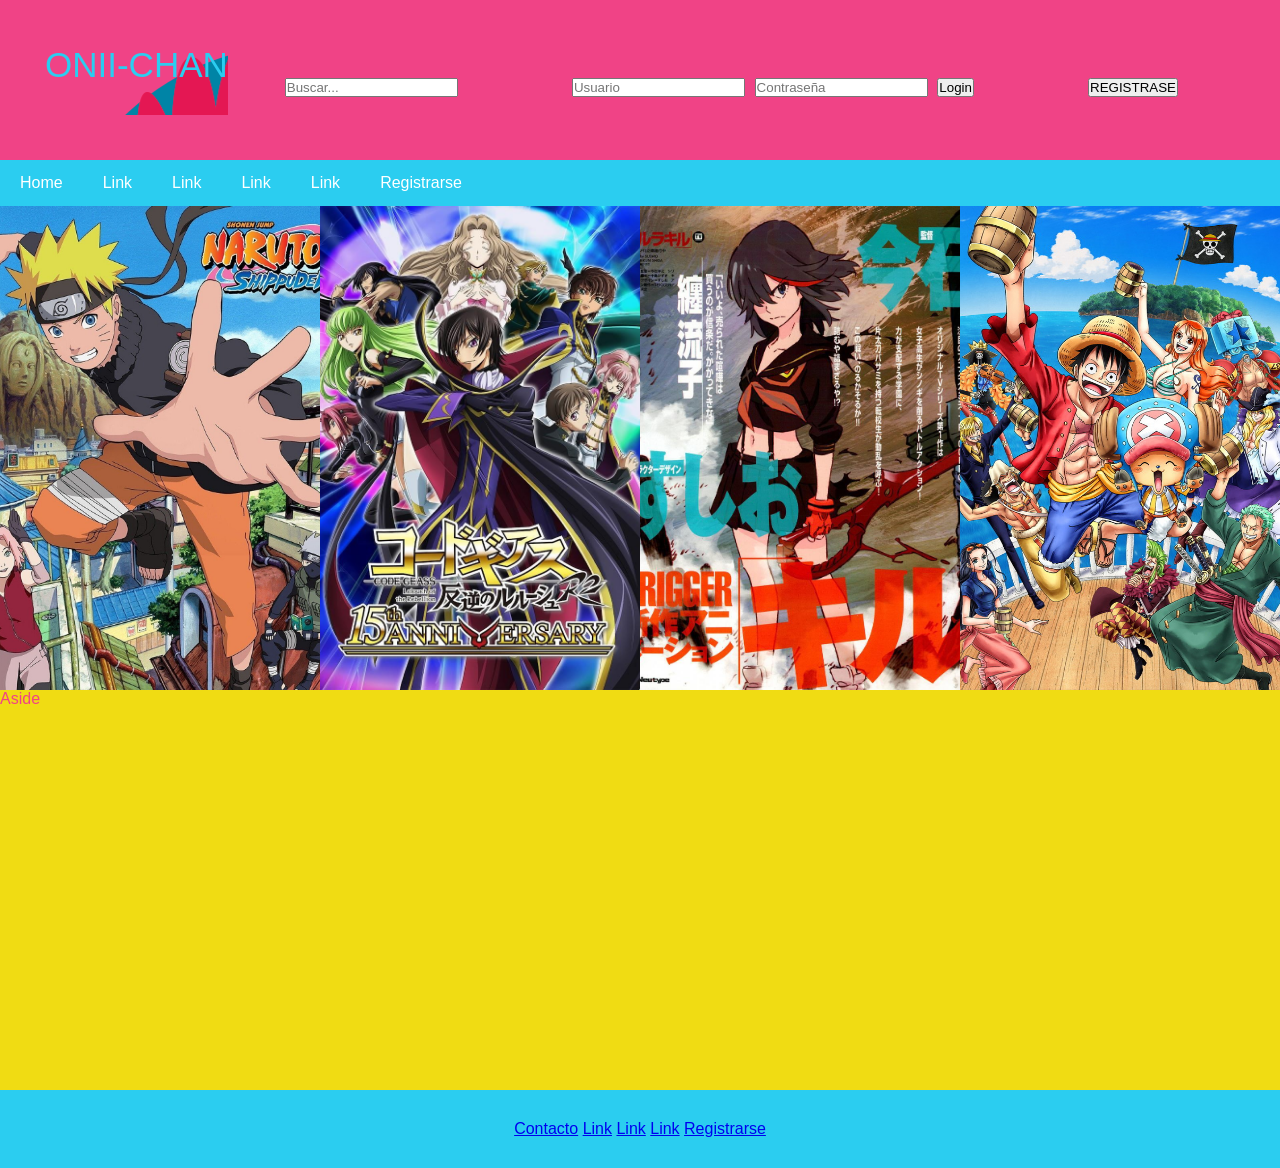
<file: index.html>
<!DOCTYPE html>
<html lang="en">

<head>
    <meta charset="UTF-8">
    <meta http-equiv="X-UA-Compatible" content="IE=edge">
    <meta name="viewport" content="width=device-width, initial-scale=1.0">
    <title>Home</title>
    <link rel="shortcut icon" href="favicon.ico" type="image/x-icon">
    <link rel="stylesheet" href="home-style.css">
</head>

<body>

    <!-- HEADER -->
    <header>
        
        <div class="container">
            
             <!--logo onii-chan-->
             <div class="logo">ONII-CHAN</div>
            
             <!--directorio pagina html-->
             <div class="directorio">
                <input id="buscar" type="text" placeholder="Buscar...">
                <button id="boton" style="display: none;"></button>
                <ul id="resultado" ></ul>
            </div>
            
            <script>
                //listado de los animes de la pagina
                const animes = [
                    {link:'naruto.html',nombre: 'Naruto'},
                    {link:'naruto.html',nombre: 'Code-geass'},
                    {link:'naruto.html',nombre: 'Kill_La_Kill'},
                    {link:'naruto.html',nombre: 'Onepiece'}
                ]
                const busqueda = document.querySelector('#buscar');   
                const boton = document.querySelector('#boton');
                const resultado = document.getElementById('resultado');
                
                

                const filtro =()=>{
                    resultado.innerHTML="";
                    const texto = busqueda.value.toLowerCase();
                    for(let anime of animes){
                        let nombre = anime.nombre.toLocaleLowerCase();
                        if(nombre.indexOf(texto) !== -1){
                            resultado.style.display ="block";
                            if(texto === ""){
                                resultado.style.display ="none";
                            }
                            //despliega en el buscador los animes que van coincidiendo con el texto ingresado
                            resultado.innerHTML += `<li><a href=${anime.link} style="text-decoration:none;color:black">${anime.nombre}</li>`
                            
                        }
                    }
                    if (resultado.innerHTML === ""){
                        resultado.style.display ="No hay resultados";
                    }
                }

                //document.getElementById("boton").addEventListener('click',filtro);
                document.getElementById("buscar").addEventListener('keyup',filtro);
            </script>
            <!--login-->
            <div class="login">
                <form id="loginform">
                    <input type="text" name="usuario" placeholder="Usuario" required>                    
                    <input type="password" placeholder="Contraseña" name="password" required>                    
                    <button type="submit" title="Ingresar" name="Ingresar">Login</button>
                </form>
            </div>
            
            <!--registrarse pagina html-->
            <div class="registro"><a href="formulario.html">
                <button>REGISTRASE</button></a> 
            </div>
            
        </div>        
        
    </header>
    
    <!-- NAV -->
    <nav>
        
        <a href="home.html">Home</a>
        <a href="#">Link</a>
        <a href="#">Link</a>
        <a href="#">Link</a>
        <a href="#">Link</a>
        <a href="formulario.html">Registrarse</a>
        
    </nav>
    
    <!-- SECTION -->
    <section>

        <!-- IMAGENES -->
        <a href="naruto.html">
            <img src="img/Naruto.jpg" alt="">
        </a>
        <!-- <img src="img/jojos.jpg" alt=""> -->
        <img src="img/code-geass.jpg" alt="">
        <img src="img/Kill_La_Kill_.jpg" alt="">
        <img src="img/onepiece.jpg" alt="">
        <!-- <img src="img/saikika.jpg" alt=""> -->
        
    </section>

    <aside>
        Aside
    </aside>

    <!-- FOOTER -->
    <footer>
        <a href="contacto.html">Contacto</a>
        <a href="#">Link</a>
        <a href="#">Link</a>
        <a href="#">Link</a>
        <a href="formulario.html">Registrarse</a>
    </footer>

</body>

</html>
</file>
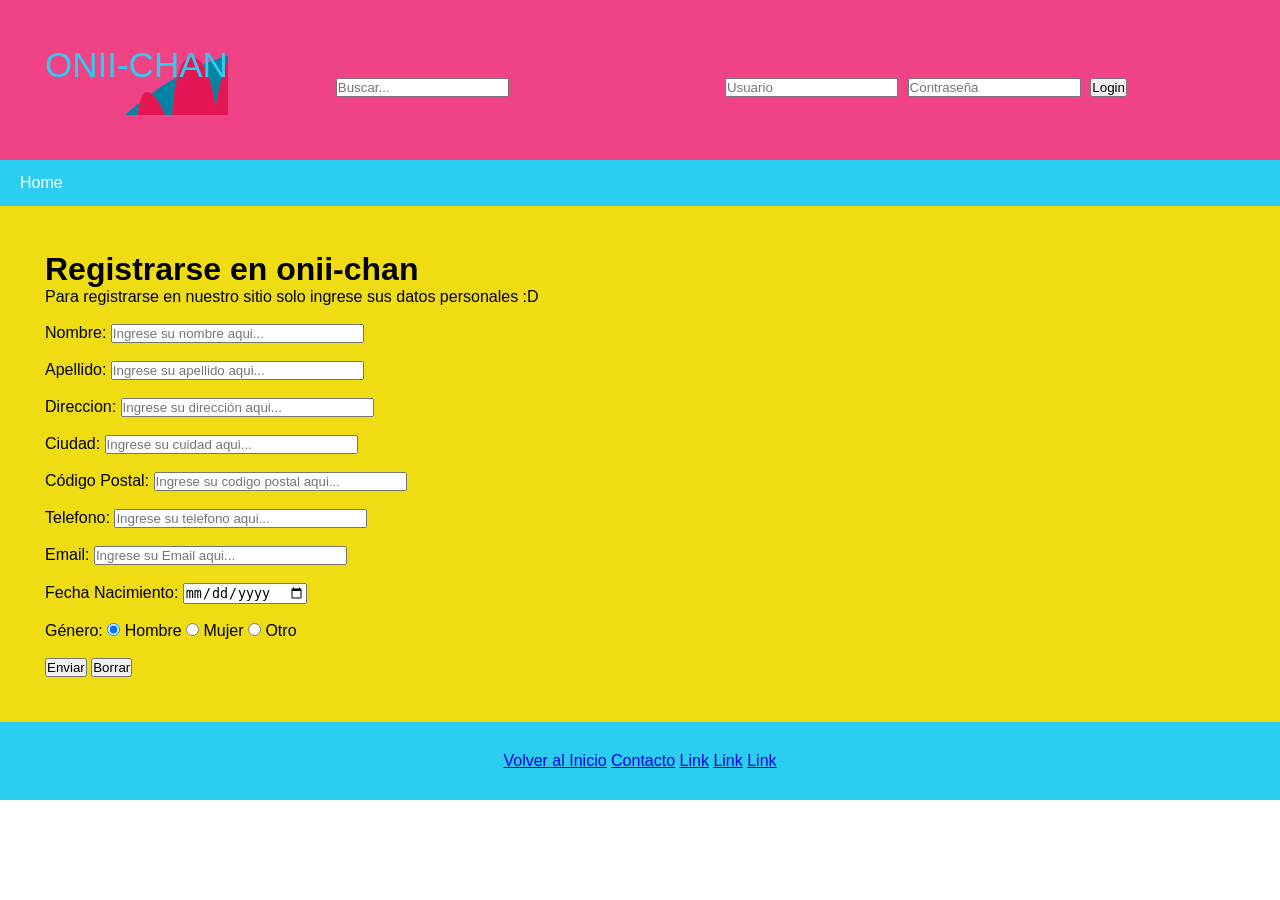
<file: formulario.html>
<!DOCTYPE html>
<html lang="en">
<head>
    <meta charset="UTF-8">
    <meta http-equiv="X-UA-Compatible" content="IE=edge">
    <meta name="viewport" content="width=device-width, initial-scale=1.0">
    <title>Formulario</title>
    <link rel="shortcut icon" href="favicon.ico" type="image/x-icon">
    <link rel="stylesheet" href="form-style.css">
</head>
<body>

    <!-- HEADER -->
    <header>
        
        <div class="container">
            
             <!--logo onii-chan-->
             <div class="logo">ONII-CHAN</div>
            
             <!--directorio pagina html-->
             <div class="directorio">
                <input id="buscar" type="text" placeholder="Buscar...">
                <button id="boton" style="display: none;"></button>
                <ul id="resultado" ></ul>
            </div>
            
            <script>
                
                //listado de los animes de la pagina
                const animes = [
                    {link:'naruto.html',nombre: 'Naruto'},
                    {link:'naruto.html',nombre: 'Code-geass'},
                    {link:'naruto.html',nombre: 'Kill_La_Kill'},
                    {link:'naruto.html',nombre: 'Onepiece'}
                ]
                const busqueda = document.querySelector('#buscar');   
                const boton = document.querySelector('#boton');
                const resultado = document.getElementById('resultado');
                
                

                const filtro =()=>{
                    resultado.innerHTML="";
                    const texto = busqueda.value.toLowerCase();
                    for(let anime of animes){
                        let nombre = anime.nombre.toLocaleLowerCase();
                        if(nombre.indexOf(texto) !== -1){
                            resultado.style.display ="block";
                            if(texto === ""){
                                resultado.style.display ="none";
                            }
                            //despliega en el buscador los animes que van coincidiendo con el texto ingresado
                            resultado.innerHTML += `<li><a href=${anime.link} style="text-decoration:none;color:black">${anime.nombre}</li>`
                            
                        }
                    }
                    if (resultado.innerHTML === ""){
                        resultado.style.display ="No hay resultados";
                    }
                }

                //document.getElementById("boton").addEventListener('click',filtro);
                document.getElementById("buscar").addEventListener('keyup',filtro);

            </script>

            <!--login-->
            <div class="login">
                <form id="loginform">
                    <input type="text" name="usuario" placeholder="Usuario" required>                    
                    <input type="password" placeholder="Contraseña" name="password" required>                    
                    <button type="submit" title="Ingresar" name="Ingresar">Login</button>
                </form>
            </div>
            
        </div>        
        
    </header>

    <!-- NAV -->
    <nav>

        <a href="home.html">Home</a>
        
        
    </nav>

    <form class="form-registro" action="show-data.html" target="_blank" method="GET">

        <h1>Registrarse en onii-chan</h1>
        
        <p>Para registrarse en nuestro sitio solo ingrese sus datos personales :D</p>

        <br>
        
        <label for="firstname">Nombre: </label>
        <input size="30" type="text" name="firstname" placeholder="Ingrese su nombre aqui..." required>

        <br><br>

        <label for="lastname">Apellido:</label>
        <input size="30" type="text" name="lastname" placeholder="Ingrese su apellido aqui..." required>

        <br><br>

        <label for="street">Direccion:</label>
        <input size="30" type="text" name="address" placeholder="Ingrese su dirección aqui..." required>

        <br><br>

        <label for="city">Ciudad: </label>
        <input size="30" type="text" name="city" placeholder="Ingrese su cuidad aqui..." required>

        <br><br>

        <label for="zipcode">Código Postal:</label>
        <input size="30" type="text" name="zipcode" placeholder="Ingrese su codigo postal aqui..." required>

        <br><br>

        <label for="telefono">Telefono: </label>
        <input size="30" type="tel" name="telefono" placeholder="Ingrese su telefono aqui..." required>

        <br><br>

        <label for="correo">Email: </label>
        <input size="30" type="email" name="correo" placeholder="Ingrese su Email aqui..." required>

        <br><br>

        <label for="BirthDate">Fecha Nacimiento: </label>
        <input size="30" type="date" name="birthdate">
            
        <br><br>

        <p>
            Género: 
            <input type="radio" name="gender" value="hombre" checked> Hombre
            <input type="radio" name="gender" value="Mujer"> Mujer
            <input type="radio" name="gender" value="Otro"> Otro
        </p>

        <br>

        <div>
            <input type="submit" value="Enviar">
            <input type="reset" value="Borrar">
        </div>

    </form>

    <footer>
        <a href="home.html">Volver al Inicio</a>
        <a href="contacto.html">Contacto</a>
        <a href="#">Link</a>
        <a href="#">Link</a>
        <a href="#">Link</a>
    </footer>

</body>
</html>
</file>
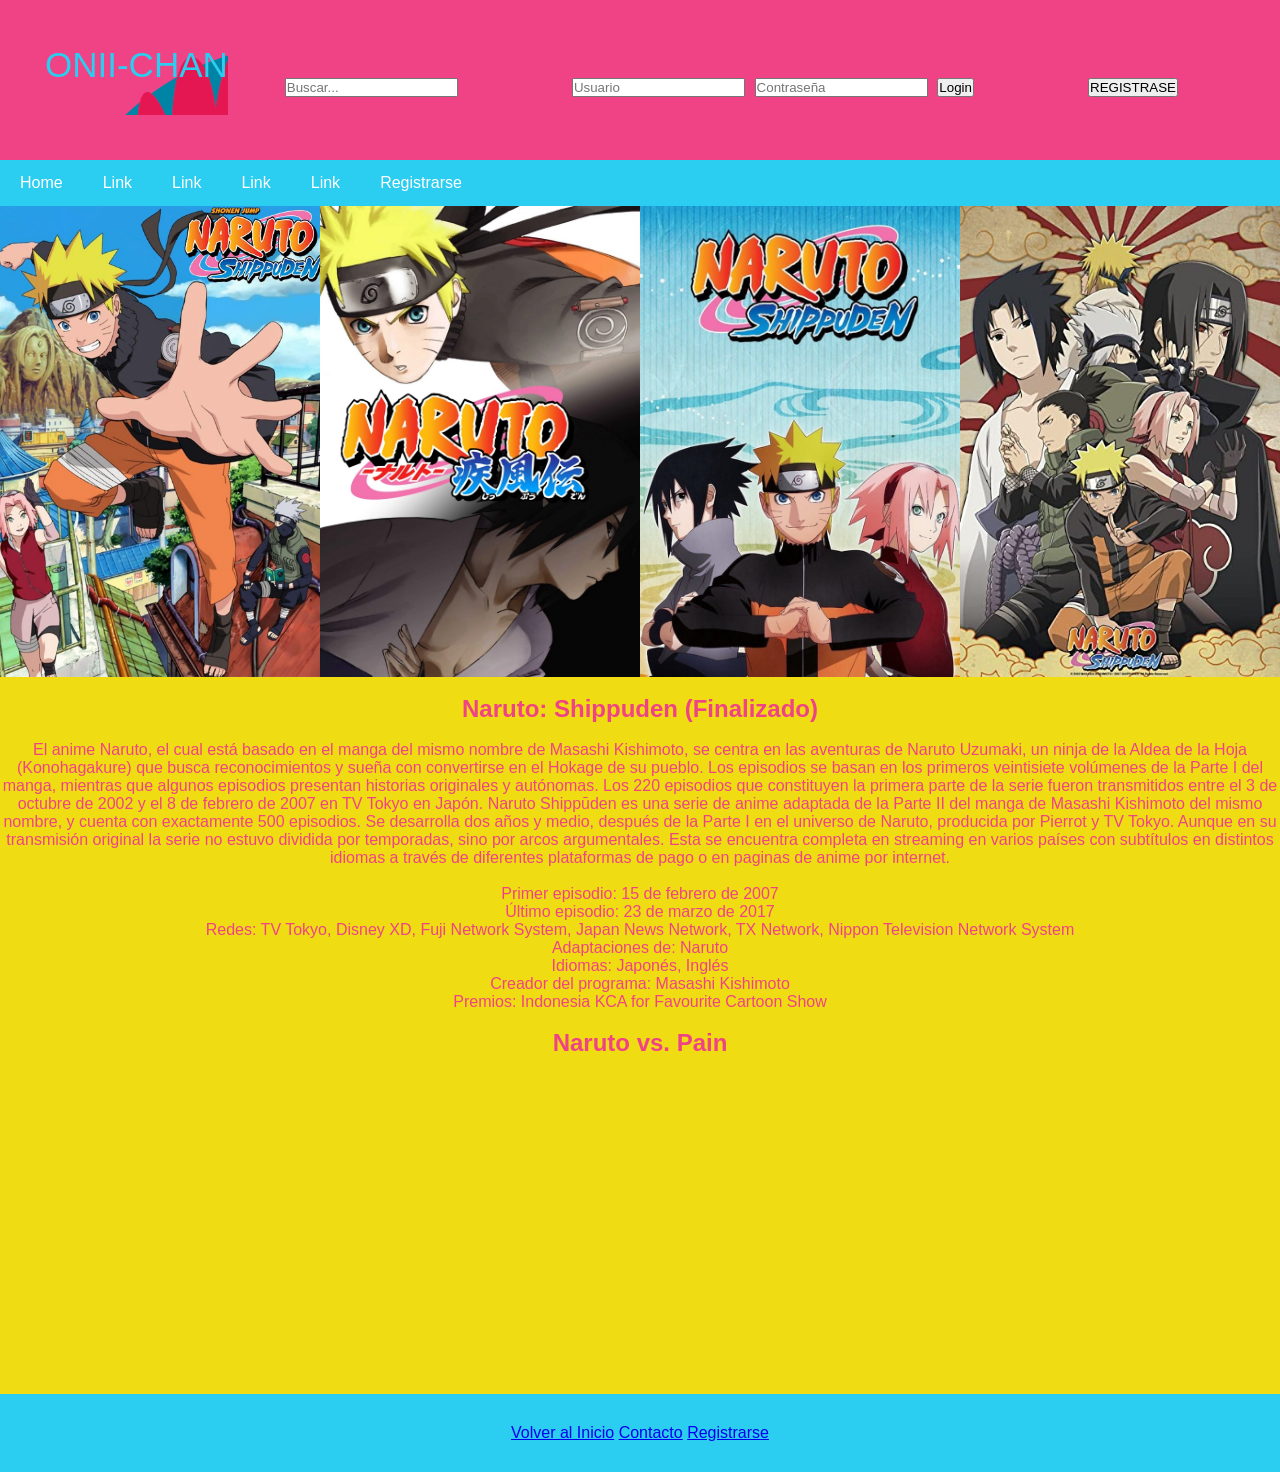
<file: naruto.html>
<!DOCTYPE html>
<html lang="en">

<head>
    <meta charset="UTF-8">
    <meta http-equiv="X-UA-Compatible" content="IE=edge">
    <meta name="viewport" content="width=device-width, initial-scale=1.0">
    <title>Home</title>
    <link rel="shortcut icon" href="favicon.ico" type="image/x-icon">
    <link rel="stylesheet" href="naruto-style.css">
</head>

<body>

    <!-- HEADER -->
    <header>
        
        <div class="container">
            
             <!--logo onii-chan-->
             <div class="logo">ONII-CHAN</div>
            
             <!--directorio pagina html-->
             <div class="directorio">
                <input id="buscar" type="text" placeholder="Buscar...">
                <button id="boton" style="display: none;"></button>
                <ul id="resultado" ></ul>
            </div>
            
            <script>
                //listado de los animes de la pagina
                const animes = [
                    {link:'naruto.html',nombre: 'Naruto'},
                    {link:'naruto.html',nombre: 'Code-geass'},
                    {link:'naruto.html',nombre: 'Kill_La_Kill'},
                    {link:'naruto.html',nombre: 'Onepiece'}
                ]
                const busqueda = document.querySelector('#buscar');   
                const boton = document.querySelector('#boton');
                const resultado = document.getElementById('resultado');
                
                

                const filtro =()=>{
                    resultado.innerHTML="";
                    const texto = busqueda.value.toLowerCase();
                    for(let anime of animes){
                        let nombre = anime.nombre.toLocaleLowerCase();
                        if(nombre.indexOf(texto) !== -1){
                            resultado.style.display ="block";
                            if(texto === ""){
                                resultado.style.display ="none";
                            }
                            //despliega en el buscador los animes que van coincidiendo con el texto ingresado
                            resultado.innerHTML += `<li><a href=${anime.link} style="text-decoration:none;color:black">${anime.nombre}</li>`
                            
                        }
                    }
                    if (resultado.innerHTML === ""){
                        resultado.style.display ="No hay resultados";
                    }
                }

                //document.getElementById("boton").addEventListener('click',filtro);
                document.getElementById("buscar").addEventListener('keyup',filtro);
            </script>
            <!--login-->
            <div class="login">
                <form id="loginform">
                    <input type="text" name="usuario" placeholder="Usuario" required>                    
                    <input type="password" placeholder="Contraseña" name="password" required>                    
                    <button type="submit" title="Ingresar" name="Ingresar">Login</button>
                </form>
            </div>
            
            <!--registrarse pagina html-->
            <div class="registro"><a href="formulario.html">
                <button>REGISTRASE</button></a> 
            </div>
            
        </div>        
        
    </header>

    <!-- NAV -->
    <nav>
        <a href="home.html">Home</a>
        <a href="#">Link</a>
        <a href="#">Link</a>
        <a href="#">Link</a>
        <a href="#">Link</a>
        <a href="formulario.html">Registrarse</a>
    </nav>

    <!-- SECTION -->
    <section>

        <!-- IMAGENES -->
        <img src="img/naruto-1.jpg" alt="">
        <img src="img/naruto-2.jpg" alt="">
        <img src="img/naruto-3.jpg" alt="">
        <img src="img/naruto-4.jpg" alt="">

    </section>

    <aside>

        <br>

        <h1>Naruto: Shippuden (Finalizado)</h1>

        <br>

        <div>

            <p>
                El anime Naruto, el cual está basado en el manga del mismo
                nombre de Masashi Kishimoto, se centra en las aventuras de Naruto Uzumaki, un ninja de la Aldea de la
                Hoja (Konohagakure) que busca reconocimientos y sueña con convertirse en el Hokage de su pueblo. Los
                episodios se basan en los primeros veintisiete volúmenes de la Parte I del manga, mientras que algunos
                episodios presentan
                historias originales y autónomas. Los 220 episodios que constituyen la primera parte de la serie fueron
                transmitidos entre el 3 de octubre de 2002 y el 8 de febrero de 2007 en TV Tokyo en Japón.

                Naruto Shippūden es una serie de anime adaptada de la Parte II del manga de Masashi Kishimoto del mismo
                nombre, y cuenta con exactamente 500 episodios. Se desarrolla dos años y medio, después de la Parte I en
                el universo de Naruto, producida por Pierrot y TV Tokyo.

                Aunque en su transmisión original la serie no estuvo dividida por temporadas, sino por arcos
                argumentales. Esta se encuentra completa en streaming en varios países con subtítulos en distintos
                idiomas a través de diferentes plataformas de pago o en paginas de anime por internet.
            </p>

        </div>

        <br>

        <div>

            <ul>
                <li>Primer episodio: 15 de febrero de 2007</li>
            </ul>
            <ul>
                <li>Último episodio: 23 de marzo de 2017</li>
            </ul>
            <ul>
                <li> Redes: TV Tokyo, Disney XD, Fuji Network System, Japan News Network, TX Network, Nippon Television
                    Network System</li>
            </ul>
            <ul>
                <li>Adaptaciones de: Naruto</li>
            </ul>
            <ul>
                <li>Idiomas: Japonés, Inglés</li>
            </ul>
            <ul>
                <li>Creador del programa: Masashi Kishimoto</li>
            </ul>
            <ul>
                <li>Premios: Indonesia KCA for Favourite Cartoon Show</li>
            </ul>

        </div>

        <br>

        <div>
            <h1>Naruto vs. Pain</h1>

            <br>
            
            <div>
                <iframe width="560" height="315" src="https://youtu.be/80R8irmsKvg" title="YouTube video player" frameborder="0" allow="accelerometer; autoplay; clipboard-write; encrypted-media; gyroscope; picture-in-picture" allowfullscreen></iframe>
            </div>
        </div>

    </aside>

    <!-- FOOTER -->
    <footer>
        
        <a href="home.html">Volver al Inicio</a>
        <a href="contacto.html">Contacto</a>
        <a href="formulario.html">Registrarse</a>

    </footer>

</body>

</html>
</file>
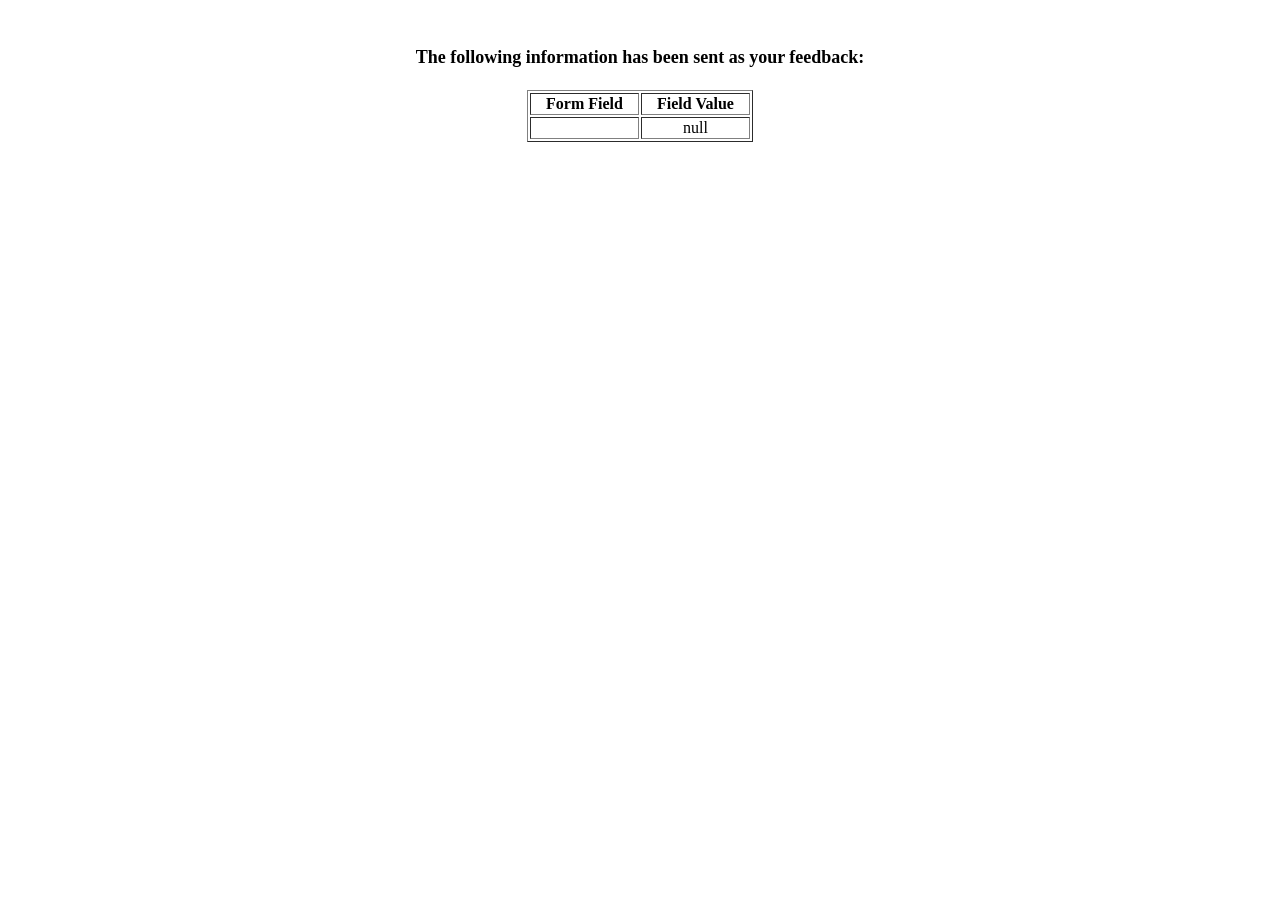
<file: show-data.html>
<html>

<head>
  <title>Feedback Sent</title>
</head>

<body>
  <p align=center>&nbsp;</p>
  <h1 align=center>
    <font size="+1">The following information has been sent as your
      feedback:</font>
  </h1>

  <table border="1" align=center width="226">
    <tr>
      <th align="center">Form Field</th>
      <th align="center">Field Value</th>
    </tr>

    <script language="javascript">
      var args = location.search.substr(1).split('&');
      for (var i = 0; i < args.length; ++i) {
        var parts = args[i].split('=');
        if (parts != null) {
          var field = parts[0];
          var value = parts[1];
          if (value == null) {
            value = "null"
          }
          else {
            value = '"' + unescape(value.replace(/\+/g, ' ')) + '"';
          }

          document.writeln('<tr><td align="center">' + field + '</td>');
          document.writeln('<td align="center">' + value + '</td></tr>');
        }
      }
    </script>

    <noscript>
      <tr>
        <td>
          <p>You need to turn on Javascript in your browser.</p>

          <p>In Microsoft Internet Explorer 4 or greater:</p>
          <ul>
            <li>From the "Tools" menu (in IE 4, it's the "View" menu), select "Internet Options".</li>
            <li>Click on the "Security" tab.</li>
            <li>Click on the "Custom Level" button. (In IE 4, select "Custom"
              and then click on "Settings...".)</li>
            <li>Under "Active scripting" make sure "Enable" is selected.</li>
          </ul>

          <p>In Netscape version 4 or greater:</p>
          <ul>
            <li>From the <b>Edit</b> menu, select <b>Preferences</b>.</li>
            <li>In the <b>Category</b> list on the left, click on the word "Advanced".</li>
            <li>In the panel on the right, make sure "Enable JavaScript" is checked.</li>
            <li>Click the <b>OK</b> button.</li>
          </ul>

        </td>
      </tr>
    </noscript>

  </table>
</body>

</html>
</file>
<file: home-style.css>
* {
    box-sizing: border-box;
    margin: 0;
    padding: 0;
}

body {
    min-height: 100vh;
    max-width: 100vw;
    font-family: Arial;
}

header {
    background-color: #F04386;
    color: #2BCDF0;
    padding: 45px;
    font-size: 35px;
    text-align: center;
}

nav {
    background-color: #2BCDF0;
    color: white;
    display: flex;
}

nav a {
    color: white;
    padding: 14px 20px;
    text-decoration: none;
    text-align: center;
}

nav a:hover {
    background-color: #0D88A3;
    color: #F0DC13;
}

section {
    background-color: #F0DC13;
    color: #F04386;
    display: grid;
    grid-template-columns: repeat(4, 1fr);
    overflow: hidden;
}

section img {
    width: 100%;
    height: 100%;
    object-fit: cover;
    object-position: center;
    transition: all 300ms;
    position: relative;
}

section img:hover {
    transform: scale(0.9);
}

aside {
    background-color: #F0DC13;
    color: #F04386;
    height: 400px;
}

footer {
    background-color: #2BCDF0;
    color: white;
    padding: 30px;
    text-align: center;
}
.container{
    display: flex;
    flex-flow: row wrap;
}

.logo{   
    background-image : url('img/otaku.png');
}

.directorio, .registro, .login{
    flex-grow: 1;
    padding: 10px; 
    margin: 5px;
}

#boton{
    
}

#resultado{
    position: fixed;
    top: 95px;
    left: 35%;
    transform: translateX(-70%);
    width: 200px;
    background: #fff;
    z-index: 8;
    overflow: hidden;
    display: none;
}

@media (max-width: 700px) {
    nav {
        flex-direction: column;
    }
    section {
        grid-template-columns: 1fr 1fr;
    }
}
</file>
<file: form-style.css>
* {
    box-sizing: border-box;
    margin: 0;
    padding: 0;
}

body {
    min-height: 100vh;
    max-width: 100vw;
    font-family: Arial;
}

header {
    background-color: #F04386;
    color: #2BCDF0;
    padding: 45px;
    font-size: 35px;
    text-align: center;
}

nav {
    background-color: #2BCDF0;
    color: white;
    display: flex;
}

nav a {
    color: white;
    padding: 14px 20px;
    text-decoration: none;
    text-align: center;
}

nav a:hover {
    background-color: #0D88A3;
    color: #F0DC13;
}

.form-registro {
    background-color: #F0DC13;
    padding: 45px;
}

/* section {
    background-color: #F0DC13;
    color: #F04386;
    display: grid;
    grid-template-columns: repeat(4, 1fr);
    overflow: hidden;
} */

/* section img {
    width: 100%;
    height: 100%;
    object-fit: cover;
    object-position: center;
    transition: all 300ms;
    position: relative;
} */

/* section img:hover {
    transform: scale(0.9);
} */

/* aside {
    background-color: #F0DC13;
    color: #F04386;
    height: 400px;
} */

footer {
    background-color: #2BCDF0;
    color: white;
    padding: 30px;
    text-align: center;
}

.container{
    display: flex;
    flex-flow: row wrap;
}

.logo{   
    background-image: url(img/otaku.png);
}

.directorio, .registro, .login{
    flex-grow: 1;
    padding: 10px; 
    margin: 5px;
}

#resultado{
    position: fixed;
    top: 95px;
    left: 35%;
    transform: translateX(-70%);
    width: 200px;
    background: #fff;
    z-index: 8;
    overflow: hidden;
    display: none;
}

@media (max-width: 700px) {
    nav {
        flex-direction: column;
    }
    section {
        grid-template-columns: 1fr 1fr;
    }
}
</file>
<file: naruto-style.css>
* {
    box-sizing: border-box;
    margin: 0;
    padding: 0;
}

body {
    min-height: 100vh;
    max-width: 100vw;
    font-family: Arial;
}

header {
    background-color: #F04386;
    color: #2BCDF0;
    padding: 45px;
    font-size: 35px;
    text-align: center;
}

nav {
    background-color: #2BCDF0;
    color: white;
    display: flex;
}

nav a {
    color: white;
    padding: 14px 20px;
    text-decoration: none;
    text-align: center;
}

nav a:hover {
    background-color: #0D88A3;
    color: #F0DC13;
}

section {
    background-color: #F0DC13;
    color: #F04386;
    display: grid;
    grid-template-columns: repeat(4, 1fr);
    overflow: hidden;
}

section img {
    width: 100%;
    height: 100%;
    object-fit: cover;
    object-position: center;
    transition: all 300ms;
    position: relative;
}

/* section img:hover {
    transform: scale(0.9);
} */

aside {
    background-color: #F0DC13;
    color: #F04386;
    text-align: center;
    /* height: 400px; */
}

footer {
    background-color: #2BCDF0;
    color: white;
    padding: 30px;
    text-align: center;
}

.container{
    display: flex;
    flex-flow: row wrap;
}

.logo{   
    background-image : url('img/otaku.png');
}

.directorio, .registro, .login{
    flex-grow: 1;
    padding: 10px; 
    margin: 5px;
}

#resultado{
    position: fixed;
    top: 95px;
    left: 35%;
    transform: translateX(-70%);
    width: 200px;
    background: #fff;
    z-index: 8;
    overflow: hidden;
    display: none;
}

@media (max-width: 700px) {
    nav {
        flex-direction: column;
    }
    section {
        grid-template-columns: 1fr 1fr;
    }
}
</file>
